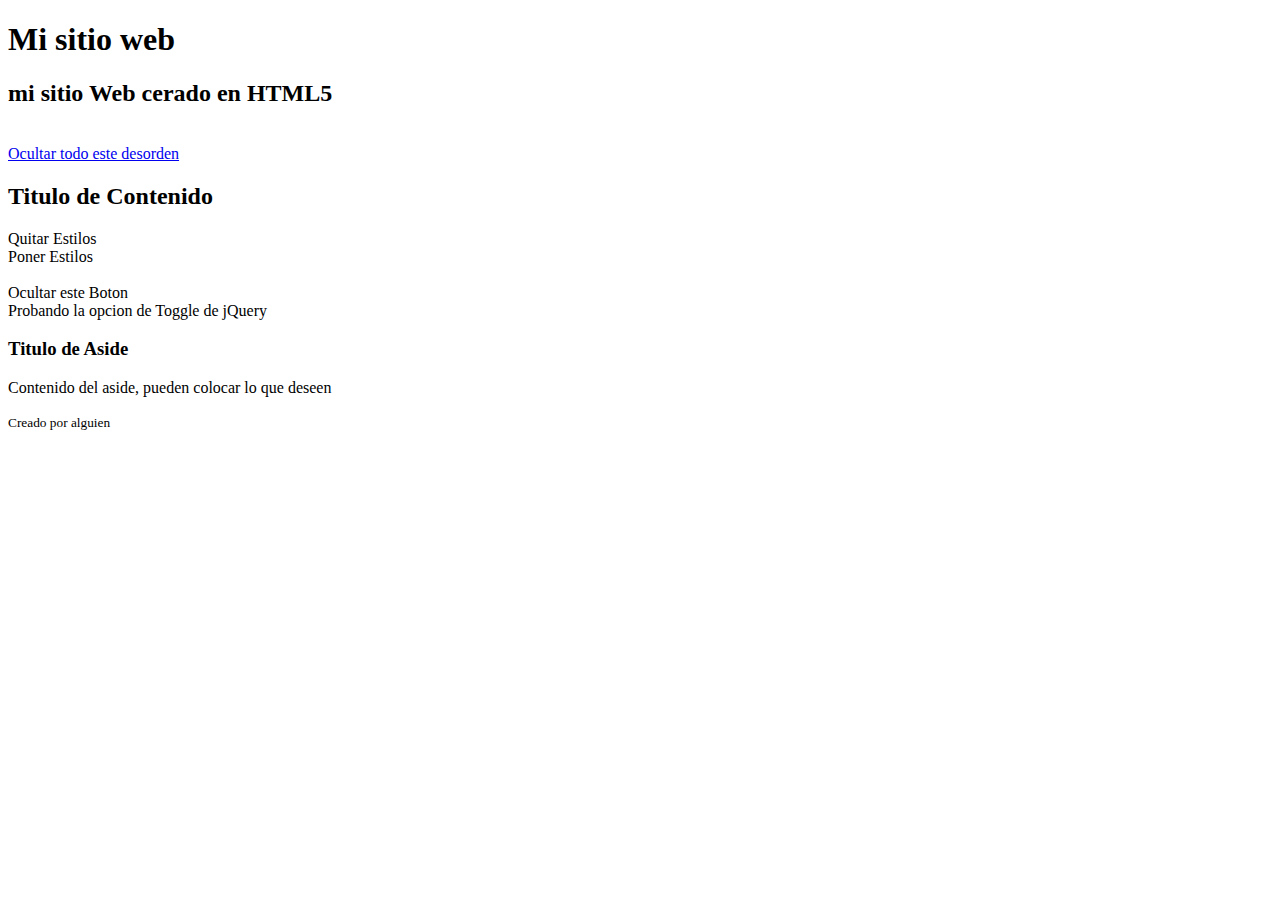
<file: botones.html>
<!DOCTYPE html>
<html lang="es">
<head>
<title>Titulo de la Web</title>
<link rel ="stylesheet" type="text/cas" href="estilos.cas"
<script scr =http://code.jquery.com/jquery-1.10.1.min.js"
<script scr ="http://code.jquery.com/-1.10.1.min.js">
<script type ="text/javascript" scr="jquery-lab.js"></script>
</head>
<body>
<header>
<h1>Mi sitio web</h1>
<h2>mi sitio Web cerado en <spam>HTML5</h2>
</header>
<br/>
<div id="borrarDesorden">
	<a class="boton" href="#"> Ocultar todo este desorden</a>
</div>
<div id="animaciones">
<section>
<article>
 <h2>Titulo de Contenido</h2>
 <p>
 </article>
 </section>
 </div>
 <div id="botonesParaOcultar">
 </div id="quitarClase">
 <a class =boton">Quitar  Estilos</a>
 </div>
 <br/>
 <div id="ponerClase">
 <a class ="boton" href"">Poner Estilos</a> 
 <div>
 <br/>
 <div id="OcultarBoton">
 <a class="boton">Ocultar este Boton</a>
</div>
</div>
<div id="probarToggle">
<a class="boton">Probando la opcion de Toggle de jQuery</a>
</div>
<div>
<aside>
<h3>Titulo de Aside</h3>
<p>Contenido del aside, pueden colocar lo que deseen</p>
</aside>
</div>
<footer>
<small>Creado por alguien</small>
</footer>
<div id="elementoAgregado"></div>
</body>
</file>
